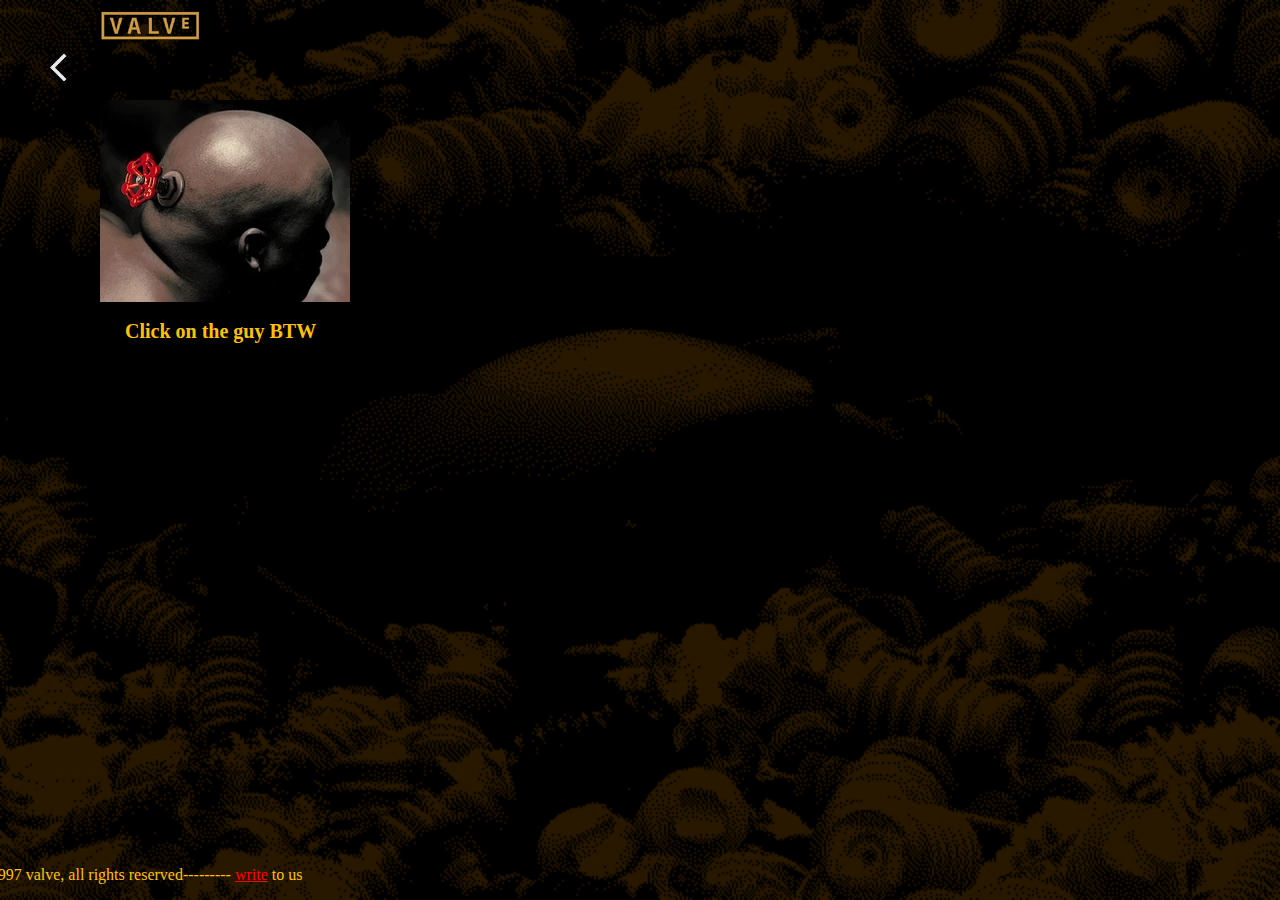
<file: index.html>
<!DOCTYPE html>
<html lang="en">
    <head>
        <meta charset="UTF-8">
        <meta http-equiv="X-UA-Compatible" content="IE=edge">
        <meta name="viewport" content="width=device-width, initial-scale=1.0">
        <title>Valve Software</title>
        <link rel="stylesheet" href="style.css">
        <link rel="stylesheet" href="https://cdnjs.cloudflare.com/ajax/libs/font-awesome/4.7.0/css/font-awesome.min.css">
    </head>

    <body>
        <div class="header">
            <a href="index.html"><img src="valvelogo.gif" alt="Valve Logo" class="header-logo"></a>
        </div>
        <div class="guy1">
            <a href="Square.html"><img src="OG valve guy.webp"></a>
        </div>

        <p class="pls">Click on the guy BTW</p>

        

        <div class="footer">
            <p>©1997 valve, all rights reserved--------- <a href="mailto:info@valvesoftware.com">write</a> to us</p>
        </div>
                
        </div>
            <div class="ogguy">
        </div>
        <a  href="https://a41k.github.io/"><img src="back.png" class="back"></a>
    </body> 
    </html>
</file>
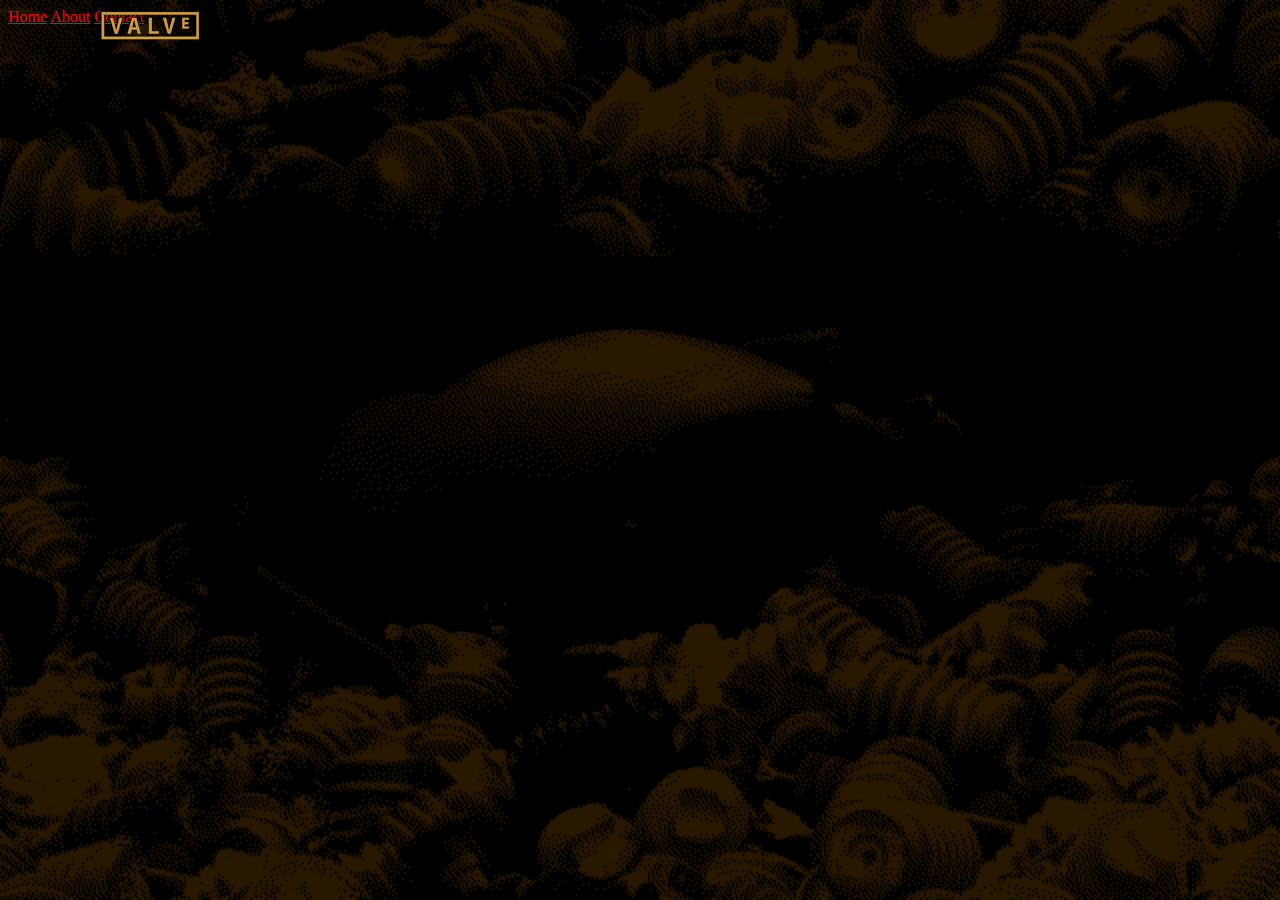
<file: About.html>
<!DOCTYPE html>
<html lang="en">
    <head>
        <meta charset="UTF-8">
        <meta http-equiv="X-UA-Compatible" content="IE=edge">
        <meta name="viewport" content="width=device-width, initial-scale=1.0">
        <title>Valve Software</title>
        <link rel="stylesheet" href="style.css">
        <link rel="stylesheet" href="https://cdnjs.cloudflare.com/ajax/libs/font-awesome/4.7.0/css/font-awesome.min.css">
    </head>

    <body>
        <div class="header">
            <a href="index.html"><img src="valvelogo.gif" alt="Valve Logo" class="header-logo"></a>
            <div class="header-right">
                <a href="Home.html">Home</a>
                <a href="About.html">About</a>
                <a href="Contact.html">Contact</a>
            </div>
        </div>
</file>
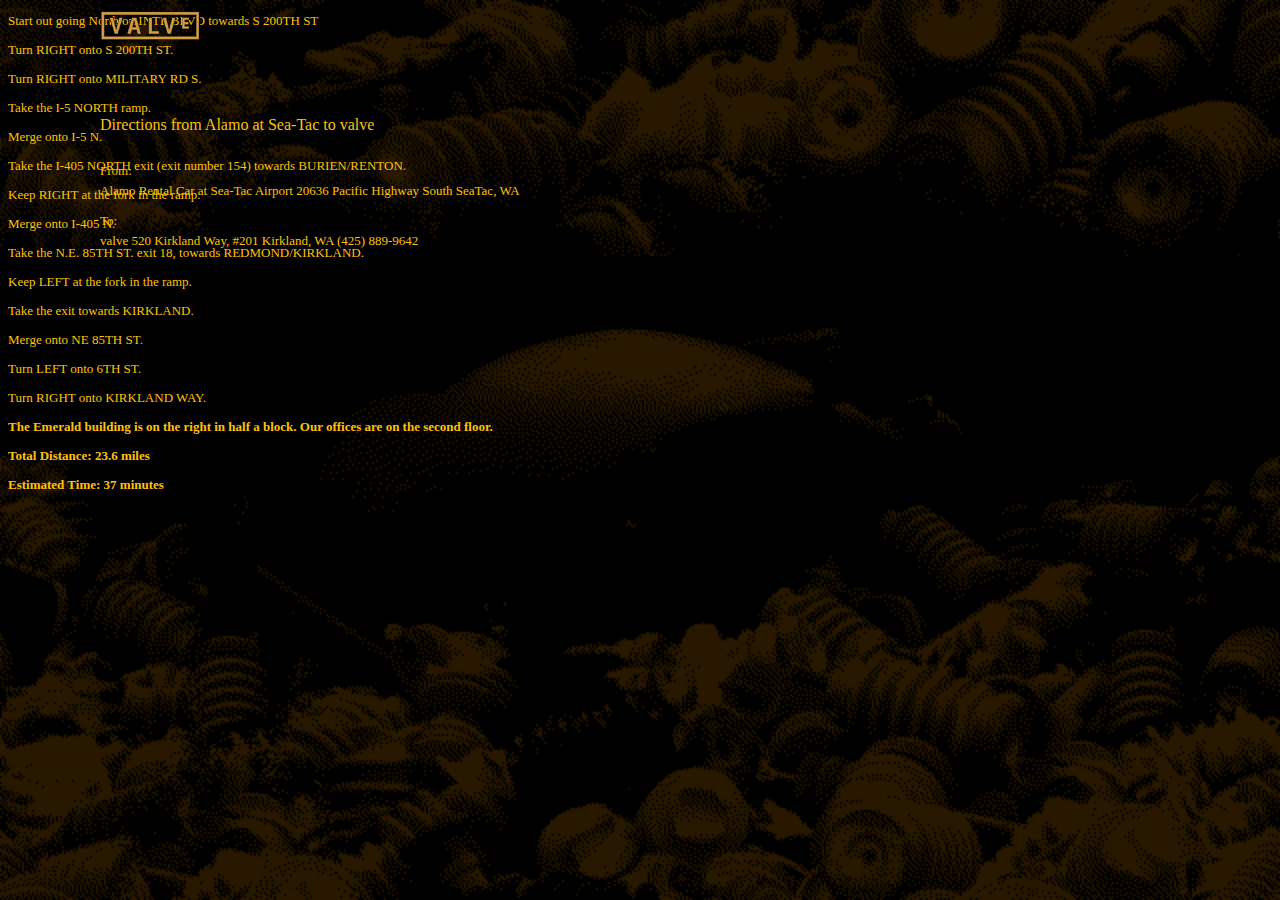
<file: airport2valve.html>
<!DOCTYPE html>
<html lang="en">
    <head>
        <meta charset="UTF-8">
        <meta http-equiv="X-UA-Compatible" content="IE=edge">
        <meta name="viewport" content="width=device-width, initial-scale=1.0">
        <title>Valve Software</title>
        <link rel="stylesheet" href="style.css">
        <link rel="stylesheet" href="https://cdnjs.cloudflare.com/ajax/libs/font-awesome/4.7.0/css/font-awesome.min.css">
    </head>

    <body>
        <div class="header">
            <a href="index.html"><img src="valvelogo.gif" alt="Valve Logo" class="header-logo"></a>
        </div>


        <p class="dir4">Directions from Alamo at Sea-Tac to valve</p>
<div class="seatac">
        <p class="from">From:</p>
        <p class="fromwhere">Alamo Rental Car at Sea-Tac Airport
            20636 Pacific Highway South
            SeaTac, WA
        </p>
            
        <p class="to">To:</p> 

        <p class="towhere"> valve
            520 Kirkland Way, #201
            Kirkland, WA
            (425) 889-9642
        </p>
        
        <p class="alldir">
            <p>Start out going North on INTL BLVD towards S 200TH ST</p>
            <p>Turn RIGHT onto S 200TH ST.</p>
            <p>Turn RIGHT onto MILITARY RD S.</p>
            <p>Take the I-5 NORTH ramp.</p>
            <p>Merge onto I-5 N.</p>
            <p>Take the I-405 NORTH exit (exit number 154) towards BURIEN/RENTON.</p>
            <p>Keep RIGHT at the fork in the ramp.</p>
            <p>Merge onto I-405 N.</p>
            <p>Take the N.E. 85TH ST. exit 18, towards REDMOND/KIRKLAND.</p>
            <p>Keep LEFT at the fork in the ramp.</p>
            <p>Take the exit towards KIRKLAND.</p>
            <p>Merge onto NE 85TH ST.</p>
            <p>Turn LEFT onto 6TH ST.</p>
            <p>Turn RIGHT onto KIRKLAND WAY.</p>
        </p>
            
        <div class="bold1">
            <p class="building"></p>The Emerald building is on the right in half a block. Our offices are on the second floor.</p>
            
            <p class="distance">Total Distance: 23.6 miles</p>
            <p class="time">Estimated Time: 37 minutes</p>
        </div>
</div>        
    </body>
</html>
</file>
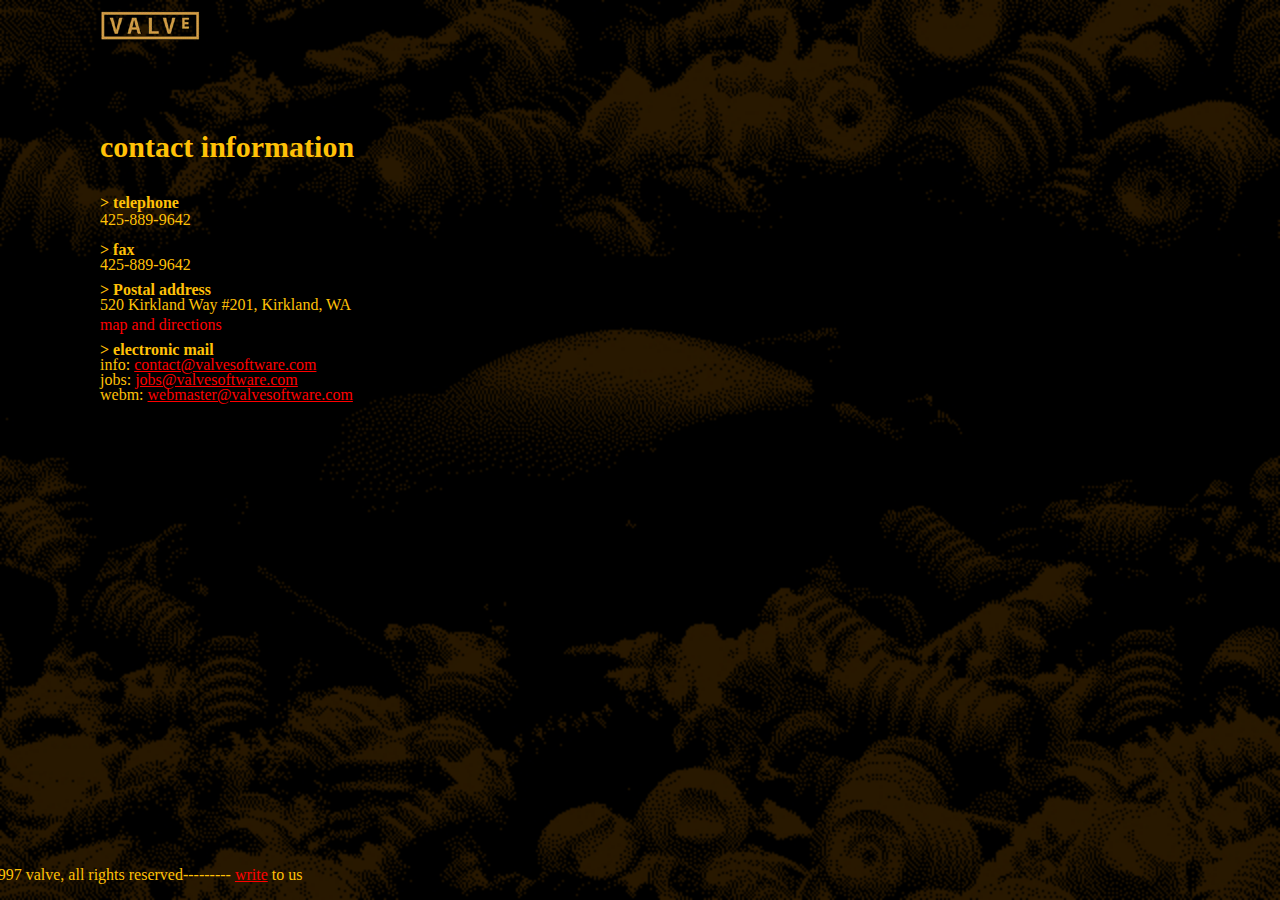
<file: Contact.html>
<!DOCTYPE html>
<html lang="en">
    <head>
        <meta charset="UTF-8">
        <meta http-equiv="X-UA-Compatible" content="IE=edge">
        <meta name="viewport" content="width=device-width, initial-scale=1.0">
        <title>Valve Software</title>
        <link rel="stylesheet" href="style.css">
        <link rel="stylesheet" href="https://cdnjs.cloudflare.com/ajax/libs/font-awesome/4.7.0/css/font-awesome.min.css">
    </head>

    <body>
            <div class="header">
                <a href="index.html"><img src="valvelogo.gif" alt="Valve Logo" class="header-logo"></a>
            </div>

            <div class="footer">
                <p>©1997 valve, all rights reserved--------- <a href="mailto:info@valvesoftware.com">write</a> to us</p>
            </div>
            <div class="contactvalve">
                <p class="maincontact">contact information</p>
                
                <p class="telephone">> telephone</p>
                <p class="telephonetext">425-889-9642</p>

                <p class="fax">> fax</p>
                <p class="faxtext">425-889-9642</p>
                
                <p class="postal">> Postal address</p>
                <p class="postaltext">520 Kirkland Way #201, Kirkland, WA</p>
                <a href="maps.html"><p class="postaldir">map and directions</p></a>
                
                <p class="email">> electronic mail</p>
                <p class="infoinfo">info: <a href="mailto:contact@valvesoftware.com">contact@valvesoftware.com</a></p>
                <p class="jobsinfo">jobs: <a href="mailto:jobs@valvesoftware.com">jobs@valvesoftware.com</a></p>
                <p class="webmasterinfo">webm: <a href="mailto:webmaster@valvesoftware.com">webmaster@valvesoftware.com</a></p>
            </div>
        </div>
</file>
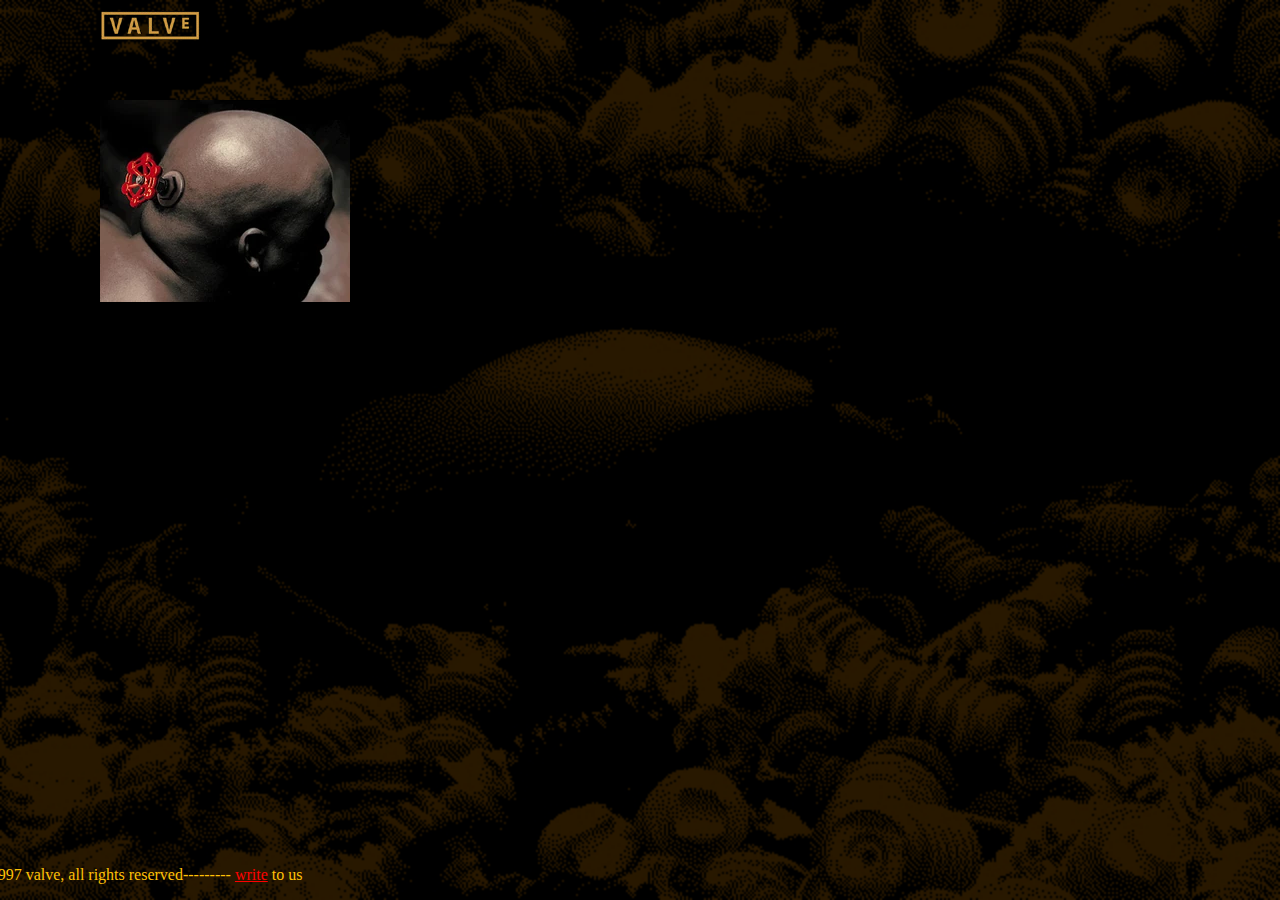
<file: Home.html>
<!DOCTYPE html>
<html lang="en">
    <head>
        <meta charset="UTF-8">
        <meta http-equiv="X-UA-Compatible" content="IE=edge">
        <meta name="viewport" content="width=device-width, initial-scale=1.0">
        <title>Valve Software</title>
        <link rel="stylesheet" href="style.css">
        <link rel="stylesheet" href="https://cdnjs.cloudflare.com/ajax/libs/font-awesome/4.7.0/css/font-awesome.min.css">
    </head>

    <body>
        <div class="header">
            <a href="Home.html"><img src="valvelogo.gif" alt="Valve Logo" class="header-logo"></a>
        </div>
        <div class="guy1">
            <a href="Square.html"><img src="OG valve guy.webp"></a>
        </div>

        

        <div class="footer">
            <p>©1997 valve, all rights reserved--------- <a href="mailto:info@valvesoftware.com">write</a> to us</p>
        </div>
        <div class="coolguy">
            <p>
                
        </div>
        <div class="ogguy">
            
        </div>
    </body> 


    </html>
</file>
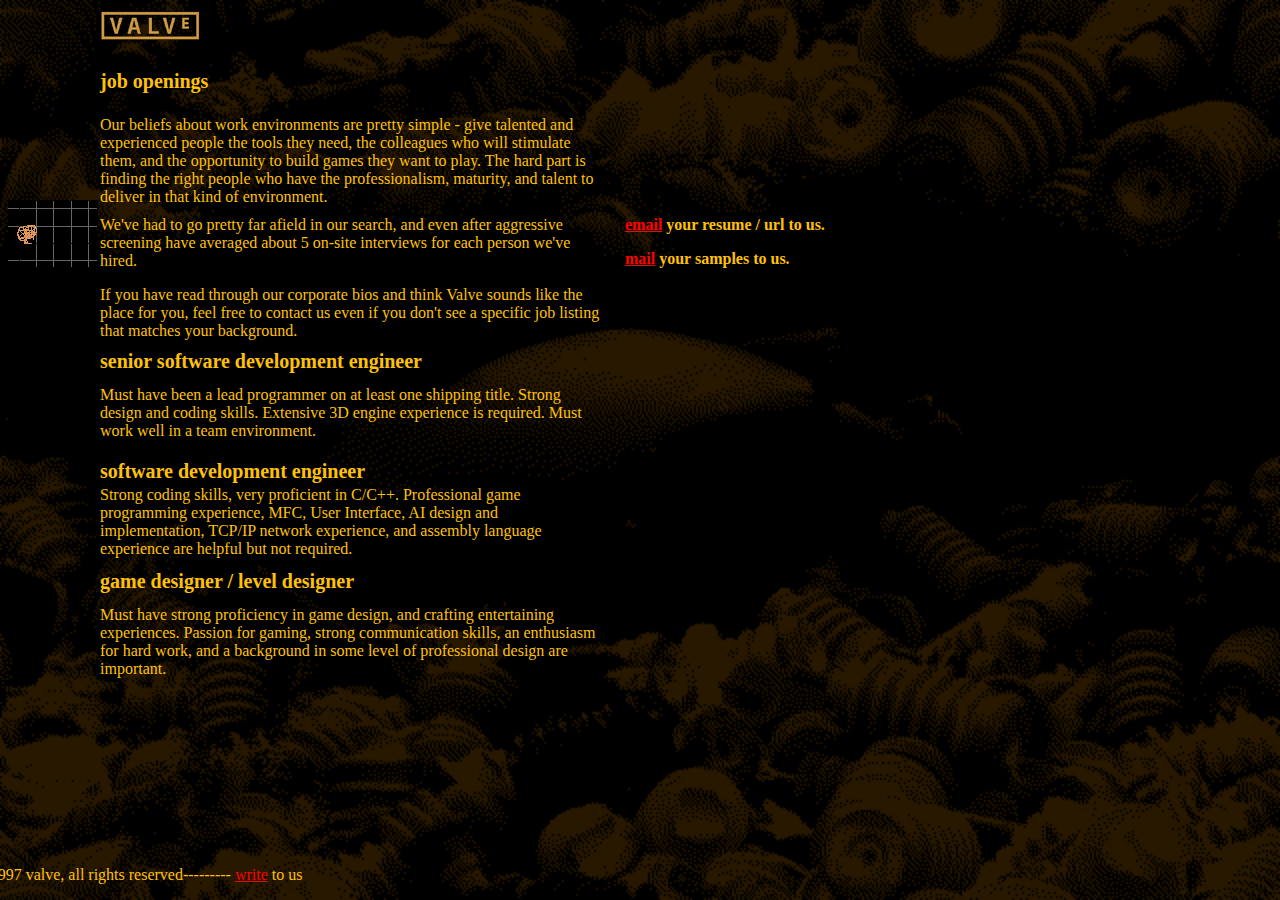
<file: jobs.html>
<!DOCTYPE html>
<html lang="en">
    <head>
        <meta charset="UTF-8">
        <meta http-equiv="X-UA-Compatible" content="IE=edge">
        <meta name="viewport" content="width=device-width, initial-scale=1.0">
        <title>Valve Software</title>
        <link rel="stylesheet" href="style.css">
        <link rel="stylesheet" href="https://cdnjs.cloudflare.com/ajax/libs/font-awesome/4.7.0/css/font-awesome.min.css">
    </head>

    <body>
        <div class="header">
            <a href="index.html"><img src="valvelogo.gif" alt="Valve Logo" class="header-logo"></a>
        </div>

        <div class="footer">    
            <p>©1997 valve, all rights reserved--------- <a href="mailto:info@valvesoftware.com">write</a> to us</p>
        </div>

        <div class="job">
            <p class="jopen">job openings</p>
            <p class="j1">Our beliefs about work environments are pretty simple - give talented and experienced people the tools they need, the colleagues who will stimulate them, and the opportunity to build games they want to play. The hard part is finding the right people who have the professionalism, maturity, and talent to deliver in that kind of environment.</p>
            <p class="j2">We've had to go pretty far afield in our search, and even after aggressive screening have averaged about 5 on-site interviews for each person we've hired.</p>
            <p class="j3">If you have read through our corporate bios and think Valve sounds like the place for you, feel free to contact us even if you don't see a specific job listing that matches your background.</p>
            
            <p class="senior">senior software development engineer</p>
            <p class="senior1">Must have been a lead programmer on at least one shipping title. Strong design and coding skills. Extensive 3D engine experience is required. Must work well in a team environment.</p>

            <p class="softdev">software development engineer</p>
            <p class="softdev1">Strong coding skills, very proficient in C/C++. Professional game programming experience, MFC, User Interface, AI design and implementation, TCP/IP network experience, and assembly language experience are helpful but not required.</p>

            <p class="gamedesign">game designer / level designer</p>
            <p class="gamedesign1">Must have strong proficiency in game design, and crafting entertaining experiences. Passion for gaming, strong communication skills, an enthusiasm for hard work, and a background in some level of professional design are important.</p>

            <div class="jobmail">
            <p><a href="mailto:jobs@valvesoftware.com">email</a> your resume / url to us.</p>
            <p><a href="Contact.html">mail</a> your samples to us.</p>
            </div>

        </div>
        <img src="hndeye.gif" class="gif1">
        
    </body>
</html>
</file>
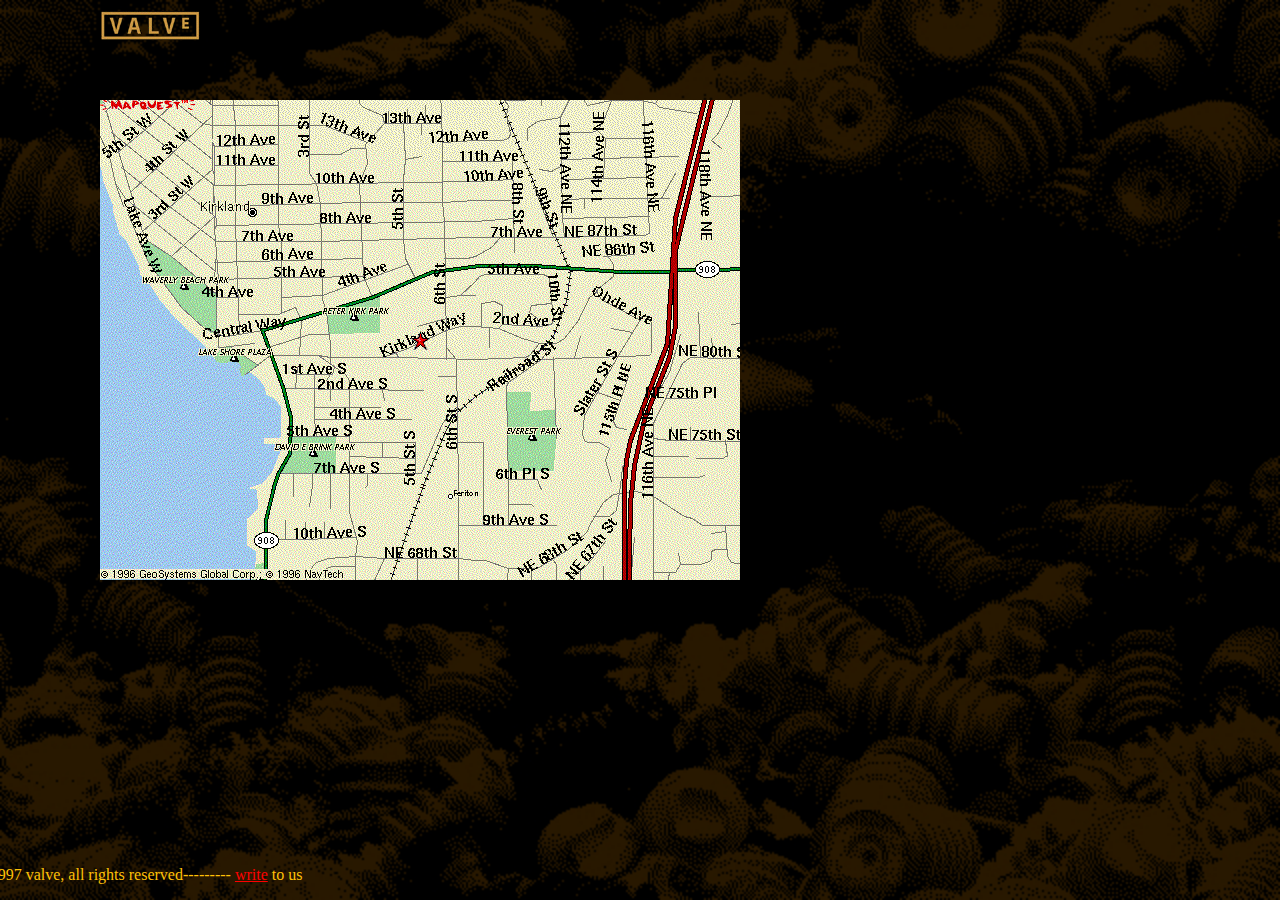
<file: kirkmap.html>
<!DOCTYPE html>
<html lang="en">
    <head>
        <meta charset="UTF-8">
        <meta http-equiv="X-UA-Compatible" content="IE=edge">
        <meta name="viewport" content="width=device-width, initial-scale=1.0">
        <title>Valve Software</title>
        <link rel="stylesheet" href="style.css">
        <link rel="stylesheet" href="https://cdnjs.cloudflare.com/ajax/libs/font-awesome/4.7.0/css/font-awesome.min.css">
    </head>

    <body>
        <div class="header">
            <a href="index.html"><img src="valvelogo.gif" alt="Valve Logo" class="header-logo"></a>
        </div>

        <div class="footer">
            <p>©1997 valve, all rights reserved--------- <a href="mailto:info@valvesoftware.com">write</a> to us</p>
        </div>
    <img src="map.gif" class="mapkirk">
    </body> 
</html>
</file>
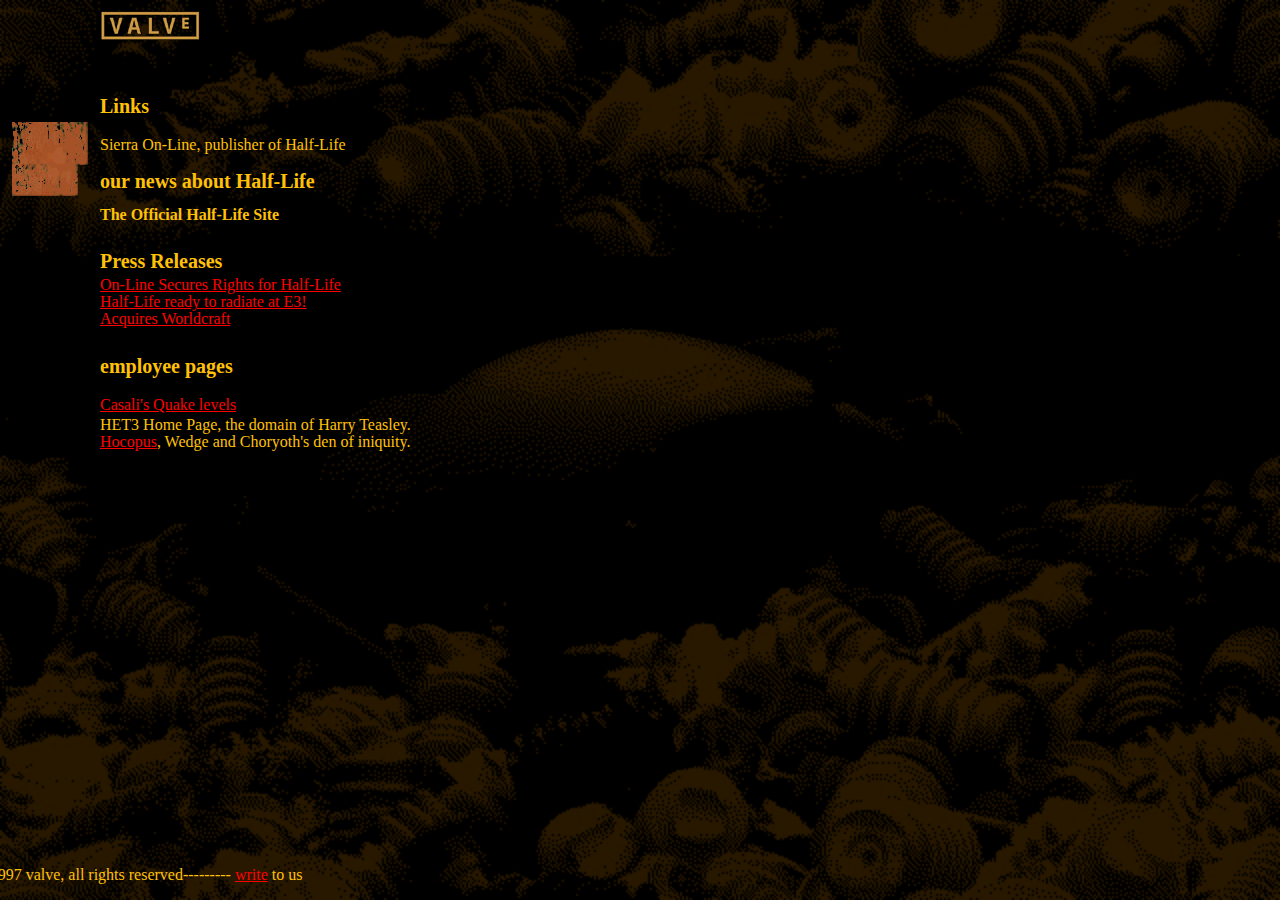
<file: links.html>
<!DOCTYPE html>
<html lang="en">
    <head>
        <meta charset="UTF-8">
        <meta http-equiv="X-UA-Compatible" content="IE=edge">
        <meta name="viewport" content="width=device-width, initial-scale=1.0">
        <title>Valve Software</title>
        <link rel="stylesheet" href="style.css">
        <link rel="stylesheet" href="https://cdnjs.cloudflare.com/ajax/libs/font-awesome/4.7.0/css/font-awesome.min.css">
    </head>

    <body>
        <div class="header">
            <a href="index.html"><img src="valvelogo.gif" alt="Valve Logo" class="header-logo"></a>
        </div>

        <div class="footer">
            <p>©1997 valve, all rights reserved--------- <a href="mailto:info@valvesoftware.com">write</a> to us</p>
        </div>

        <p class="link">Links</p>
        <p class="Sierra">Sierra On-Line, publisher of Half-Life</p>

        <p class="news">our news about Half-Life</p>
        <p class="news1">The Official Half-Life Site</p>

        <p class="press">Press Releases</p>
        <p class="press1"><a href="https://web.archive.org/web/19980214051042/http://sierra.com/info/press/0056.html"> On-Line Secures Rights for Half-Life</a></p>
        <p class="press2"><a href="http://sierra.com/info/press/0059.html">Half-Life ready to radiate at E3!</a></p>
        <p class="press3"><a href="http://www.bluesnews.com/pressreleases/valve071497.html">Acquires Worldcraft</a></p>

        <p class="employees">employee pages</p>
        <p class="employees1"><a href="http://www.casali.demon.co.uk/dario/quake.html">Casali's Quake levels</a></p>
        <p class="employees2">HET3 Home Page, the domain of Harry Teasley.</p>
        <p class="employees3"><a href="http://www.valvesoftware.com/hocopus/">Hocopus</a>, Wedge and Choryoth's den of iniquity.</p>

        <img src="el.gif" class="gif4">
</file>
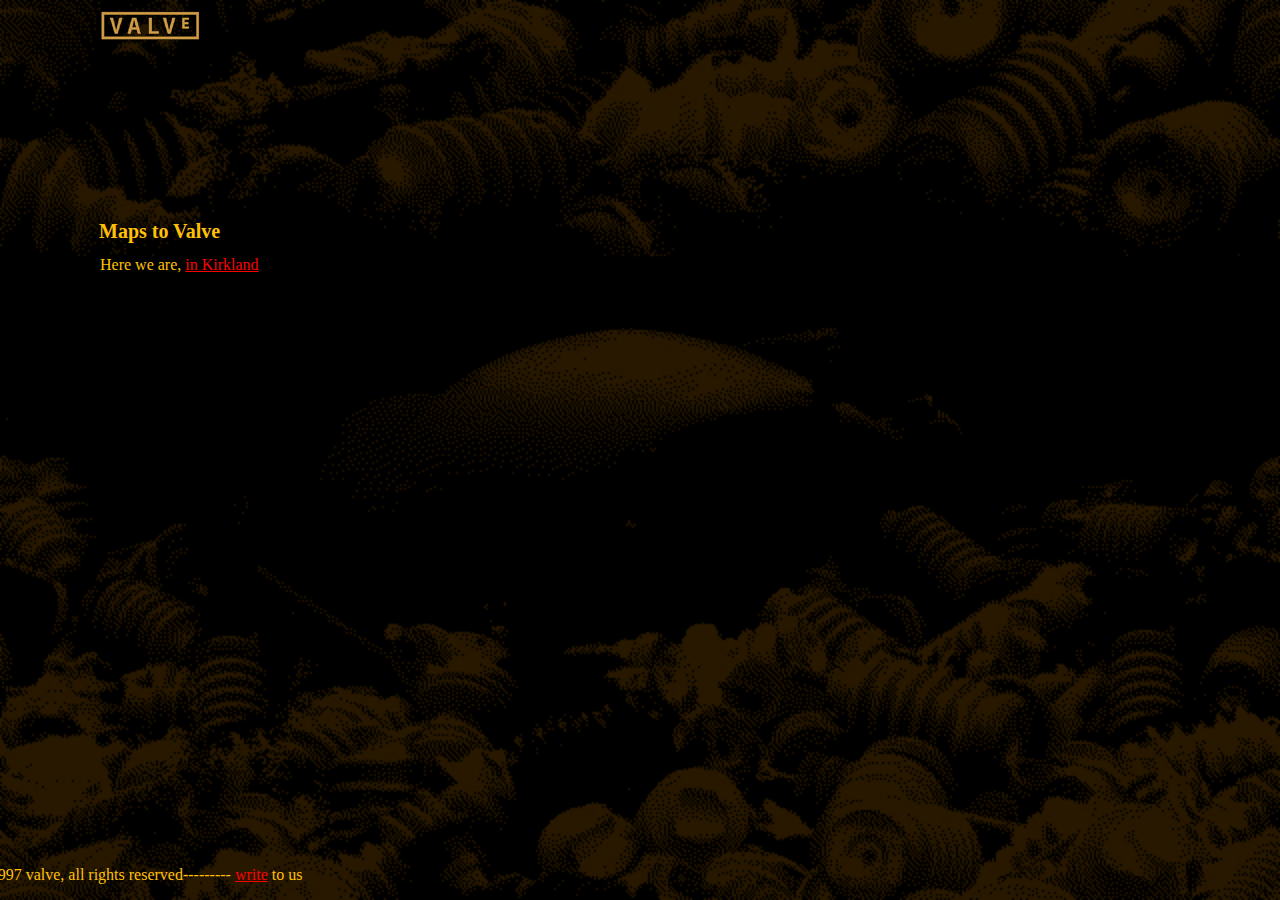
<file: maps.html>
<!DOCTYPE html>
<html lang="en">
    <head>
        <meta charset="UTF-8">
        <meta http-equiv="X-UA-Compatible" content="IE=edge">
        <meta name="viewport" content="width=device-width, initial-scale=1.0">
        <title>Valve Software</title>
        <link rel="stylesheet" href="style.css">
        <link rel="stylesheet" href="https://cdnjs.cloudflare.com/ajax/libs/font-awesome/4.7.0/css/font-awesome.min.css">
    </head>

    <body>
        <div class="header">
            <a href="index.html"><img src="valvelogo.gif" alt="Valve Logo" class="header-logo"></a>
        </div>

        <div class="footer">
            <p>©1997 valve, all rights reserved--------- <a href="mailto:info@valvesoftware.com">write</a> to us</p>
        </div>

        <p class="maps">Maps to Valve</p>
        <p class="where">Here we are, <a href="kirkmap.html">in Kirkland</a></p>

    </body>
</html>
</file>
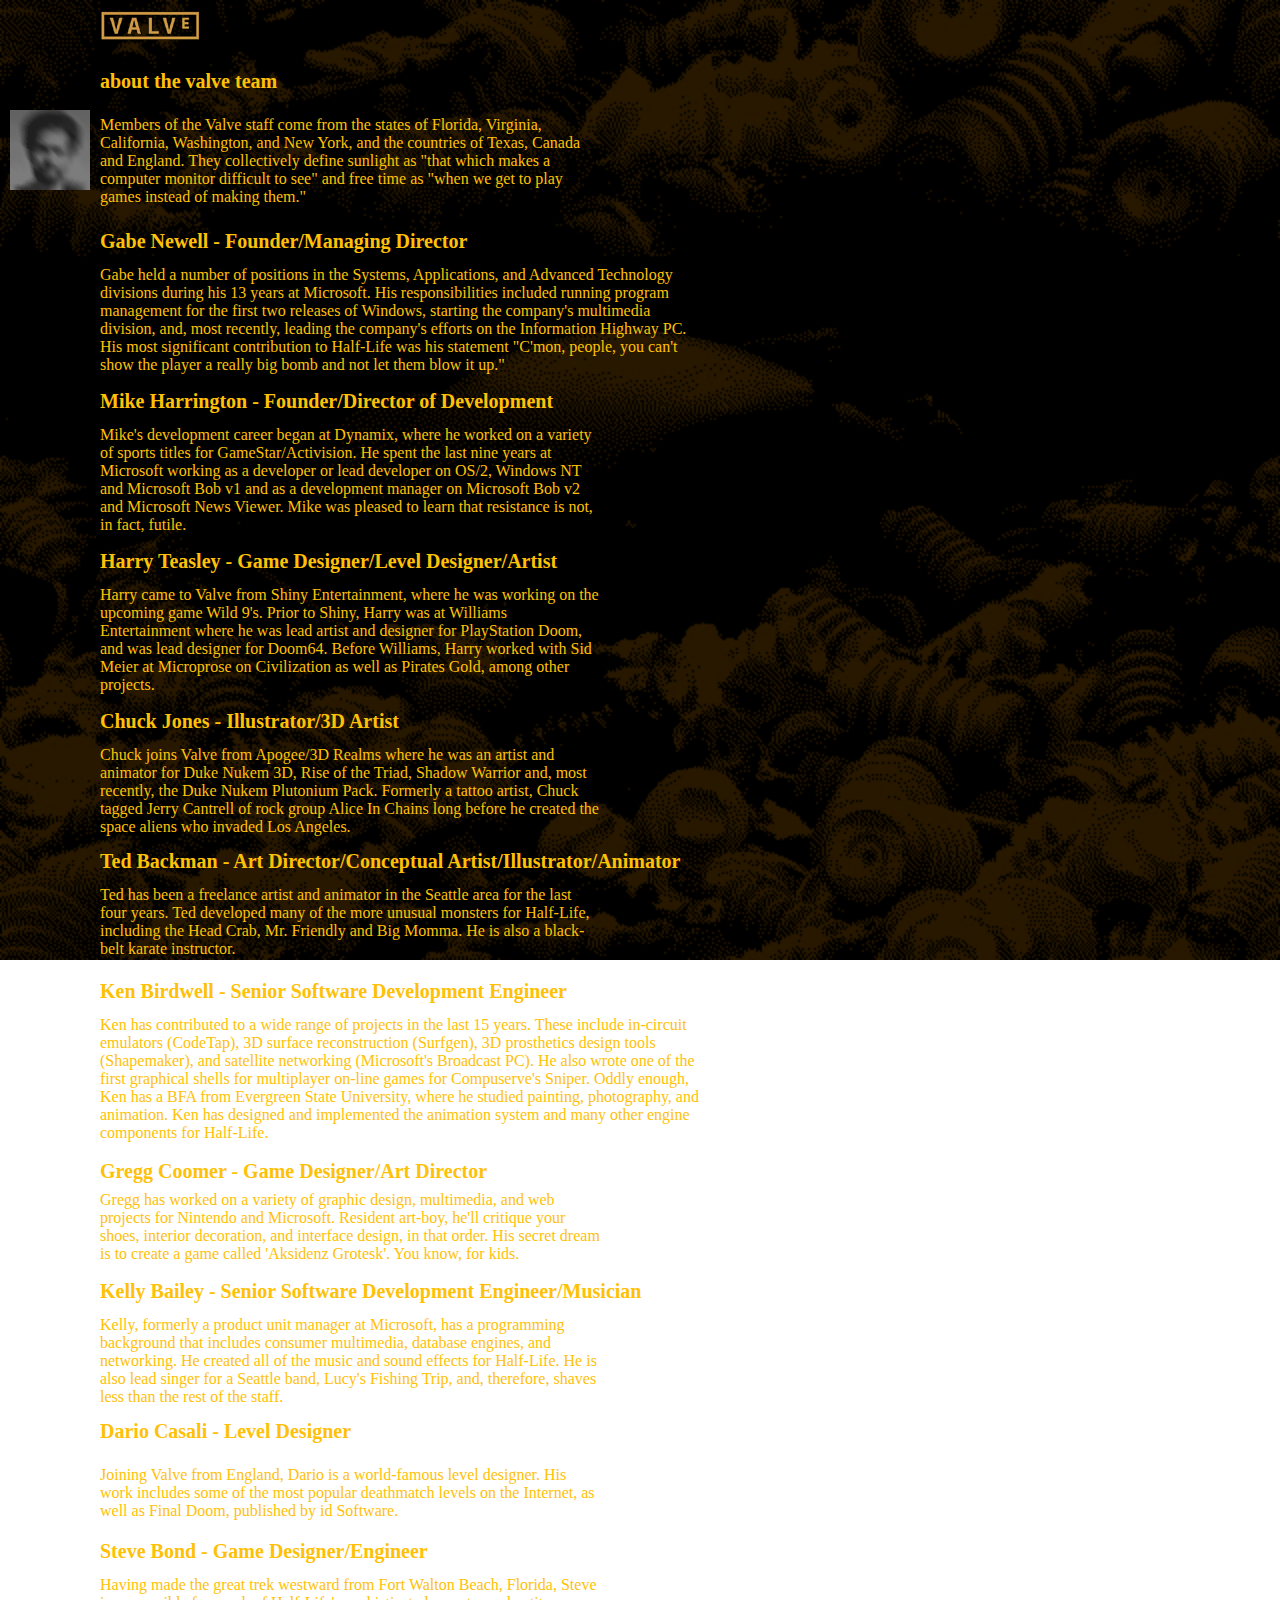
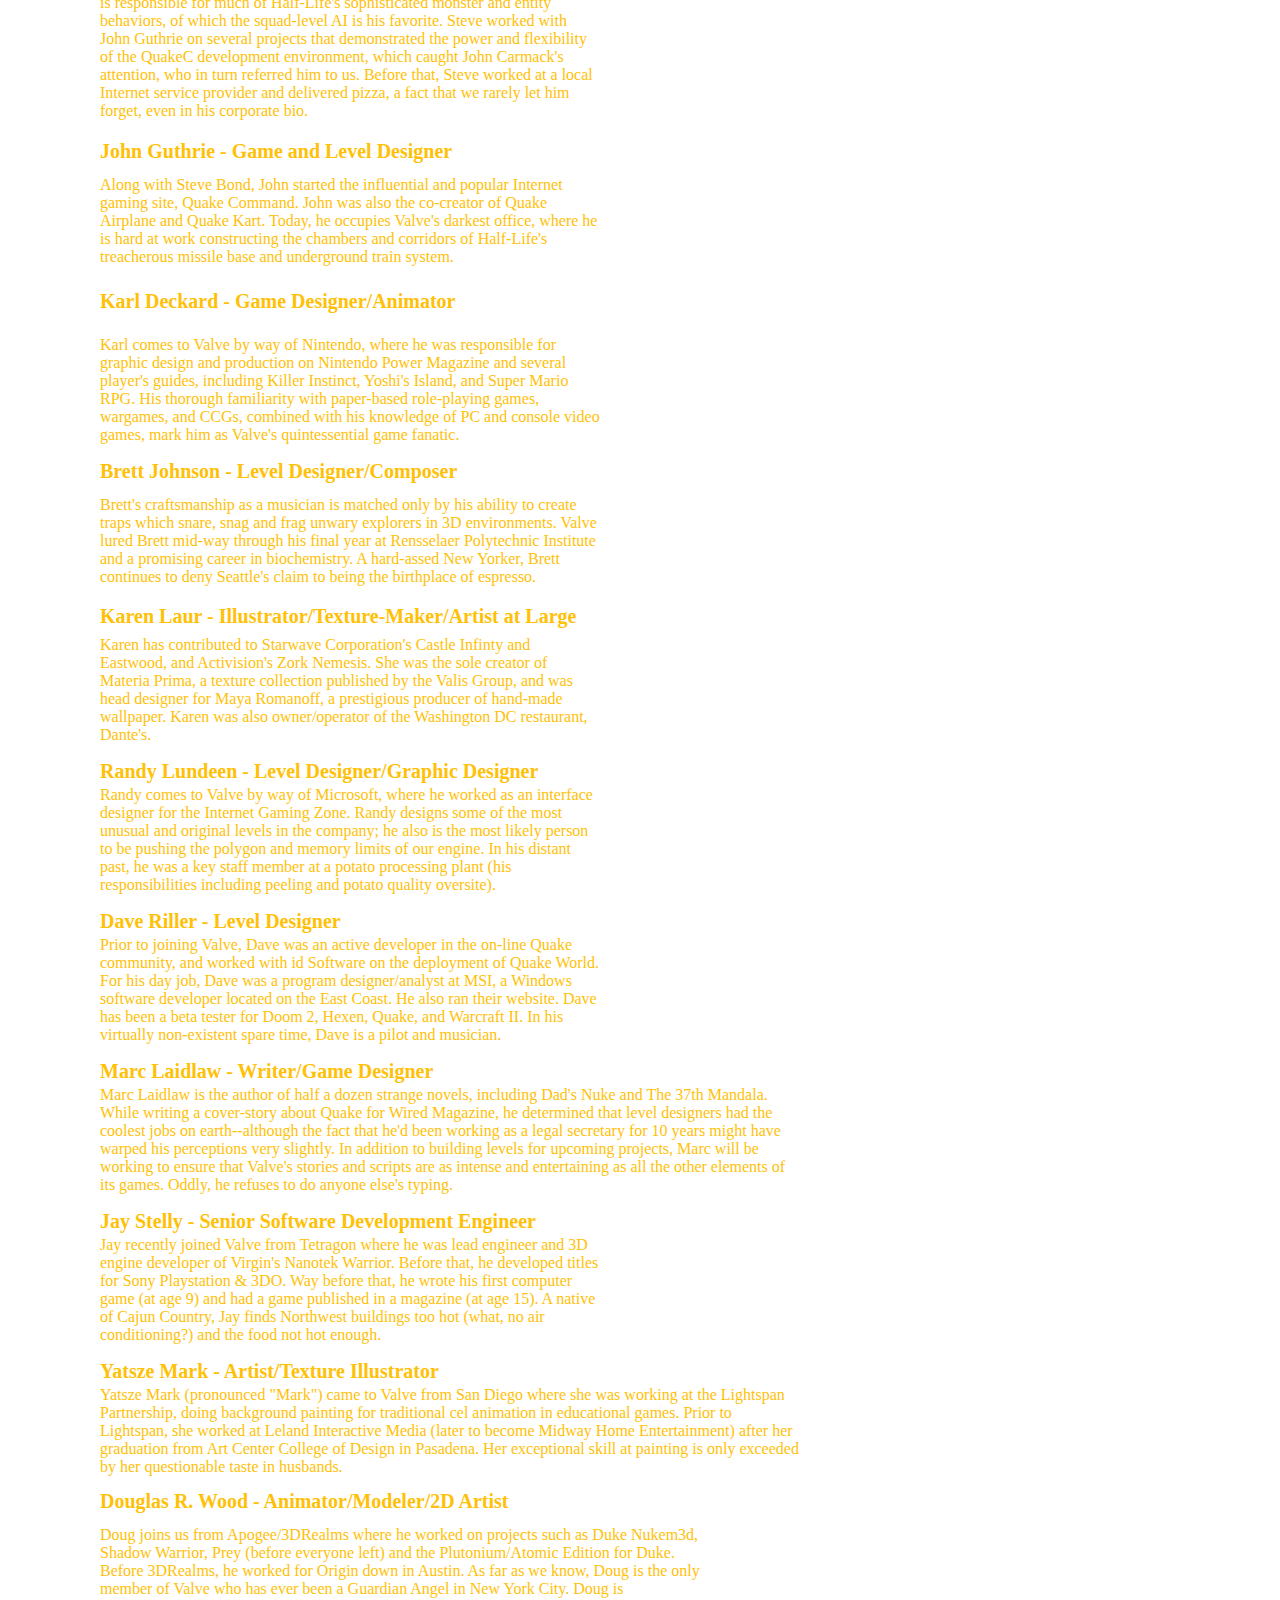
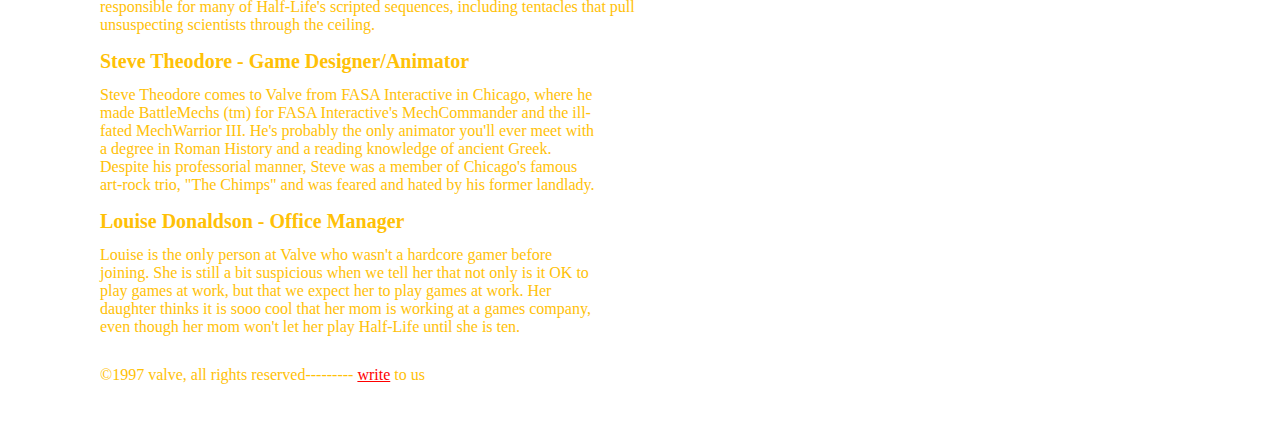
<file: People.html>
<!DOCTYPE html>
<html lang="en">
    <head>
        <style>
            body {
                height: 3620px;
            }
        </style>
        <meta charset="UTF-8">
        <meta http-equiv="X-UA-Compatible" content="IE=edge">
        <meta name="viewport" content="width=device-width, initial-scale=1.0">
        <title>Valve Software</title>
        <link rel="stylesheet" href="style.css">
        <link rel="stylesheet" href="https://cdnjs.cloudflare.com/ajax/libs/font-awesome/4.7.0/css/font-awesome.min.css">
    </head>

    <body>
        <div class="headerpeople">
            <a href="index.html"><img src="valvelogo.gif" alt="Valve Logo" class="header-logo"></a>
        </div>

        <div class="footerpeople">    
            <p>©1997 valve, all rights reserved--------- <a href="mailto:info@valvesoftware.com">write</a> to us</p>
        </div>

        <p class="about">about the valve team</p>
        <p class="about1">Members of the Valve staff come from the states of Florida, Virginia, California, Washington, and New York, and the countries of Texas, Canada and England. They collectively define sunlight as "that which makes a computer monitor difficult to see" and free time as "when we get to play games instead of making them."</p>
        
        <p class="gabe">Gabe Newell - Founder/Managing Director</p>
        <p class="whogabe">Gabe held a number of positions in the Systems, Applications, and Advanced Technology divisions during his 13 years at Microsoft. His responsibilities included running program management for the first two releases of Windows, starting the company's multimedia division, and, most recently, leading the company's efforts on the Information Highway PC. His most significant contribution to Half-Life was his statement "C'mon, people, you can't show the player a really big bomb and not let them blow it up."</p>

        <p class="mike">Mike Harrington - Founder/Director of Development</p>
        <p class="whomike">Mike's development career began at Dynamix, where he worked on a variety of sports titles for GameStar/Activision. He spent the last nine years at Microsoft working as a developer or lead developer on OS/2, Windows NT and Microsoft Bob v1 and as a development manager on Microsoft Bob v2 and Microsoft News Viewer. Mike was pleased to learn that resistance is not, in fact, futile.
        </p>

        <p class="harry">Harry Teasley - Game Designer/Level Designer/Artist</p>
        <p class="whoHarry">Harry came to Valve from Shiny Entertainment, where he was working on the upcoming game Wild 9's. Prior to Shiny, Harry was at Williams Entertainment where he was lead artist and designer for PlayStation Doom, and was lead designer for Doom64. Before Williams, Harry worked with Sid Meier at Microprose on Civilization as well as Pirates Gold, among other projects.</p>

        <p class="chuck">Chuck Jones - Illustrator/3D Artist</p>
        <p class="whoChuck">Chuck joins Valve from Apogee/3D Realms where he was an artist and animator for Duke Nukem 3D, Rise of the Triad, Shadow Warrior and, most recently, the Duke Nukem Plutonium Pack. Formerly a tattoo artist, Chuck tagged Jerry Cantrell of rock group Alice In Chains long before he created the space aliens who invaded Los Angeles.</p>

        <p class="ted">Ted Backman - Art Director/Conceptual Artist/Illustrator/Animator</p>
        <p class="whoTed">Ted has been a freelance artist and animator in the Seattle area for the last four years. Ted developed many of the more unusual monsters for Half-Life, including the Head Crab, Mr. Friendly and Big Momma. He is also a black-belt karate instructor.</p>

        <p class="ken">Ken Birdwell - Senior Software Development Engineer</p>
        <p class="whoKen">Ken has contributed to a wide range of projects in the last 15 years. These include in-circuit emulators (CodeTap), 3D surface reconstruction (Surfgen), 3D prosthetics design tools (Shapemaker), and satellite networking (Microsoft's Broadcast PC). He also wrote one of the first graphical shells for multiplayer on-line games for Compuserve's Sniper. Oddly enough, Ken has a BFA from Evergreen State University, where he studied painting, photography, and animation. Ken has designed and implemented the animation system and many other engine components for Half-Life.</p>
        
        <p class="gregg">Gregg Coomer - Game Designer/Art Director</p>
        <p class="whoGregg">Gregg has worked on a variety of graphic design, multimedia, and web projects for Nintendo and Microsoft. Resident art-boy, he'll critique your shoes, interior decoration, and interface design, in that order. His secret dream is to create a game called 'Aksidenz Grotesk'. You know, for kids.</p>

        <p class="kelly">Kelly Bailey - Senior Software Development Engineer/Musician</p>
        <p class="whoKelly">Kelly, formerly a product unit manager at Microsoft, has a programming background that includes consumer multimedia, database engines, and networking. He created all of the music and sound effects for Half-Life. He is also lead singer for a Seattle band, Lucy's Fishing Trip, and, therefore, shaves less than the rest of the staff.</p>

        <p class="dario">Dario Casali - Level Designer</p>
        <p class="whoDario">Joining Valve from England, Dario is a world-famous level designer. His work includes some of the most popular deathmatch levels on the Internet, as well as Final Doom, published by id Software.</p>

        <p class="steve">Steve Bond - Game Designer/Engineer</p>
        <p class="whoSteve">Having made the great trek westward from Fort Walton Beach, Florida, Steve is responsible for much of Half-Life's sophisticated monster and entity behaviors, of which the squad-level AI is his favorite. Steve worked with John Guthrie on several projects that demonstrated the power and flexibility of the QuakeC development environment, which caught John Carmack's attention, who in turn referred him to us. Before that, Steve worked at a local Internet service provider and delivered pizza, a fact that we rarely let him forget, even in his corporate bio.</p>

        <p class="john">John Guthrie - Game and Level Designer</p>
        <p class="whoJohn">Along with Steve Bond, John started the influential and popular Internet gaming site, Quake Command. John was also the co-creator of Quake Airplane and Quake Kart. Today, he occupies Valve's darkest office, where he is hard at work constructing the chambers and corridors of Half-Life's treacherous missile base and underground train system.</p>

        <p class="karl">Karl Deckard - Game Designer/Animator</p>
        <p class="whoKarl">Karl comes to Valve by way of Nintendo, where he was responsible for graphic design and production on Nintendo Power Magazine and several player's guides, including Killer Instinct, Yoshi's Island, and Super Mario RPG. His thorough familiarity with paper-based role-playing games, wargames, and CCGs, combined with his knowledge of PC and console video games, mark him as Valve's quintessential game fanatic.</p>

        <p class="brett">Brett Johnson - Level Designer/Composer</p>
        <p class="whoBrett">Brett's craftsmanship as a musician is matched only by his ability to create traps which snare, snag and frag unwary explorers in 3D environments. Valve lured Brett mid-way through his final year at Rensselaer Polytechnic Institute and a promising career in biochemistry. A hard-assed New Yorker, Brett continues to deny Seattle's claim to being the birthplace of espresso.</p>

        <p class="karen">Karen Laur - Illustrator/Texture-Maker/Artist at Large</p>
        <p class="whoKaren">Karen has contributed to Starwave Corporation's Castle Infinty and Eastwood, and Activision's Zork Nemesis. She was the sole creator of Materia Prima, a texture collection published by the Valis Group, and was head designer for Maya Romanoff, a prestigious producer of hand-made wallpaper. Karen was also owner/operator of the Washington DC restaurant, Dante's.</p>

        <p class="randy">Randy Lundeen - Level Designer/Graphic Designer</p>
        <p class="whoRandy">Randy comes to Valve by way of Microsoft, where he worked as an interface designer for the Internet Gaming Zone. Randy designs some of the most unusual and original levels in the company; he also is the most likely person to be pushing the polygon and memory limits of our engine. In his distant past, he was a key staff member at a potato processing plant (his responsibilities including peeling and potato quality oversite).</p>

        <p class="dave">Dave Riller - Level Designer</p>
        <p class="whoDave">Prior to joining Valve, Dave was an active developer in the on-line Quake community, and worked with id Software on the deployment of Quake World. For his day job, Dave was a program designer/analyst at MSI, a Windows software developer located on the East Coast. He also ran their website. Dave has been a beta tester for Doom 2, Hexen, Quake, and Warcraft II. In his virtually non-existent spare time, Dave is a pilot and musician.</p>

        <p class="marc">Marc Laidlaw - Writer/Game Designer</p>
        <p class="whoMarc">Marc Laidlaw is the author of half a dozen strange novels, including Dad's Nuke and The 37th Mandala. While writing a cover-story about Quake for Wired Magazine, he determined that level designers had the coolest jobs on earth--although the fact that he'd been working as a legal secretary for 10 years might have warped his perceptions very slightly. In addition to building levels for upcoming projects, Marc will be working to ensure that Valve's stories and scripts are as intense and entertaining as all the other elements of its games. Oddly, he refuses to do anyone else's typing.</p>

        <p class="jay">Jay Stelly - Senior Software Development Engineer</p>
        <p class="whoJay">Jay recently joined Valve from Tetragon where he was lead engineer and 3D engine developer of Virgin's Nanotek Warrior. Before that, he developed titles for Sony Playstation & 3DO. Way before that, he wrote his first computer game (at age 9) and had a game published in a magazine (at age 15). A native of Cajun Country, Jay finds Northwest buildings too hot (what, no air conditioning?) and the food not hot enough.</p>

        <p class="mark">Yatsze Mark - Artist/Texture Illustrator</p>
        <p class="whoMark">Yatsze Mark (pronounced "Mark") came to Valve from San Diego where she was working at the Lightspan Partnership, doing background painting for traditional cel animation in educational games. Prior to Lightspan, she worked at Leland Interactive Media (later to become Midway Home Entertainment) after her graduation from Art Center College of Design in Pasadena. Her exceptional skill at painting is only exceeded by her questionable taste in husbands.</p>

        <p class="doug2">Douglas R. Wood - Animator/Modeler/2D Artist</p>
        <p class="whoDoug2">Doug joins us from Apogee/3DRealms where he worked on projects such as Duke Nukem3d, Shadow Warrior, Prey (before everyone left) and the Plutonium/Atomic Edition for Duke. Before 3DRealms, he worked for Origin down in Austin. As far as we know, Doug is the only member of Valve who has ever been a Guardian Angel in New York City. Doug is responsible for many of Half-Life's scripted sequences, including tentacles that pull unsuspecting scientists through the ceiling.</p>

        <p class="steve1">Steve Theodore - Game Designer/Animator</p>
        <p class="whoSteve1">Steve Theodore comes to Valve from FASA Interactive in Chicago, where he made BattleMechs (tm) for FASA Interactive's MechCommander and the ill-fated MechWarrior III. He's probably the only animator you'll ever meet with a degree in Roman History and a reading knowledge of ancient Greek. Despite his professorial manner, Steve was a member of Chicago's famous art-rock trio, "The Chimps" and was feared and hated by his former landlady.</p>

        <p class="louise">Louise Donaldson - Office Manager</p>
        <p class="whoLouise">Louise is the only person at Valve who wasn't a hardcore gamer before joining. She is still a bit suspicious when we tell her that not only is it OK to play games at work, but that we expect her to play games at work. Her daughter thinks it is sooo cool that her mom is working at a games company, even though her mom won't let her play Half-Life until she is ten.</p>

        <img src="faces_of_valve.gif" class="gif5">

    </body>
</html>
</file>
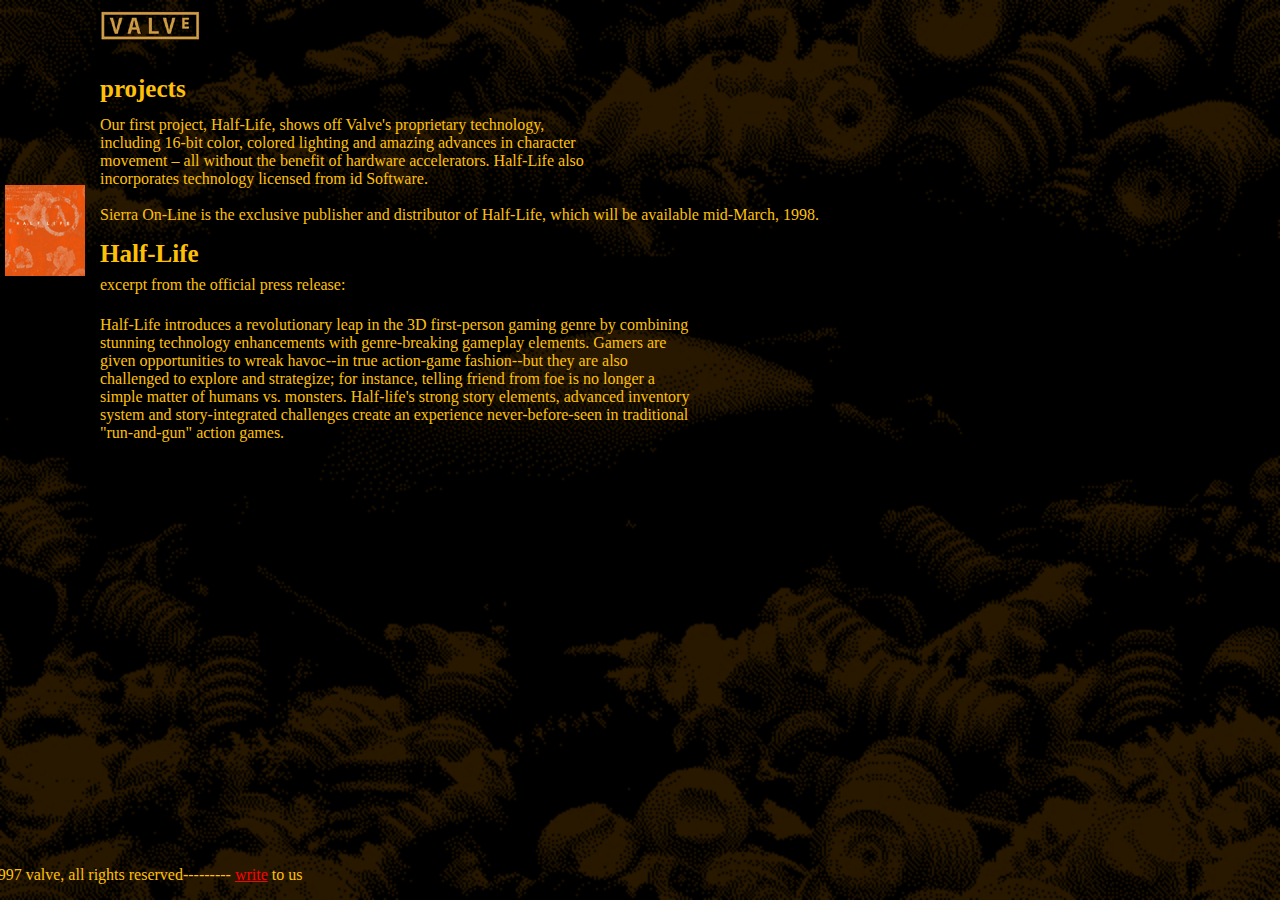
<file: Project.html>
<!DOCTYPE html>
<html lang="en">
    <head>
        <meta charset="UTF-8">
        <meta http-equiv="X-UA-Compatible" content="IE=edge">    
        <meta name="viewport" content="width=device-width, initial-scale=1.0">
        <title>Valve Software</title>
        <link rel="stylesheet" href="style.css">
        <link rel="stylesheet" href="https://cdnjs.cloudflare.com/ajax/libs/font-awesome/4.7.0/css/font-awesome.min.css">
    </head>

    <body>
        <div class="header">
            <a href="index.html"><img src="valvelogo.gif" alt="Valve Logo" class="header-logo"></a>
        </div> 

        <div class="footer">
            <p>©1997 valve, all rights reserved--------- <a href="mailto:info@valvesoftware.com">write</a> to us</p>
        </div>

        <p class="project">projects</p>

        <p class="project1">Our first project, Half-Life, shows off Valve's proprietary technology, including 16-bit color, colored lighting and amazing advances in character movement – all without the benefit of hardware accelerators. Half-Life also incorporates technology licensed from id Software.</p>
        <p class="project2">Sierra On-Line is the exclusive publisher and distributor of Half-Life, which will be available mid-March, 1998.</p>
        
        <p class="Half-Life">Half-Life</p>
        <p class="excerptwhat">excerpt from the official press release:</p>
        <p class="excerpt">Half-Life introduces a revolutionary leap in the 3D first-person gaming genre by combining stunning technology enhancements with genre-breaking gameplay elements. Gamers are given opportunities to wreak havoc--in true action-game fashion--but they are also challenged to explore and strategize; for instance, telling friend from foe is no longer a simple matter of humans vs. monsters. Half-life's strong story elements, advanced inventory system and story-integrated challenges create an experience never-before-seen in traditional "run-and-gun" action games.</p>

<img src="half_box.jpg" class="box">
</file>
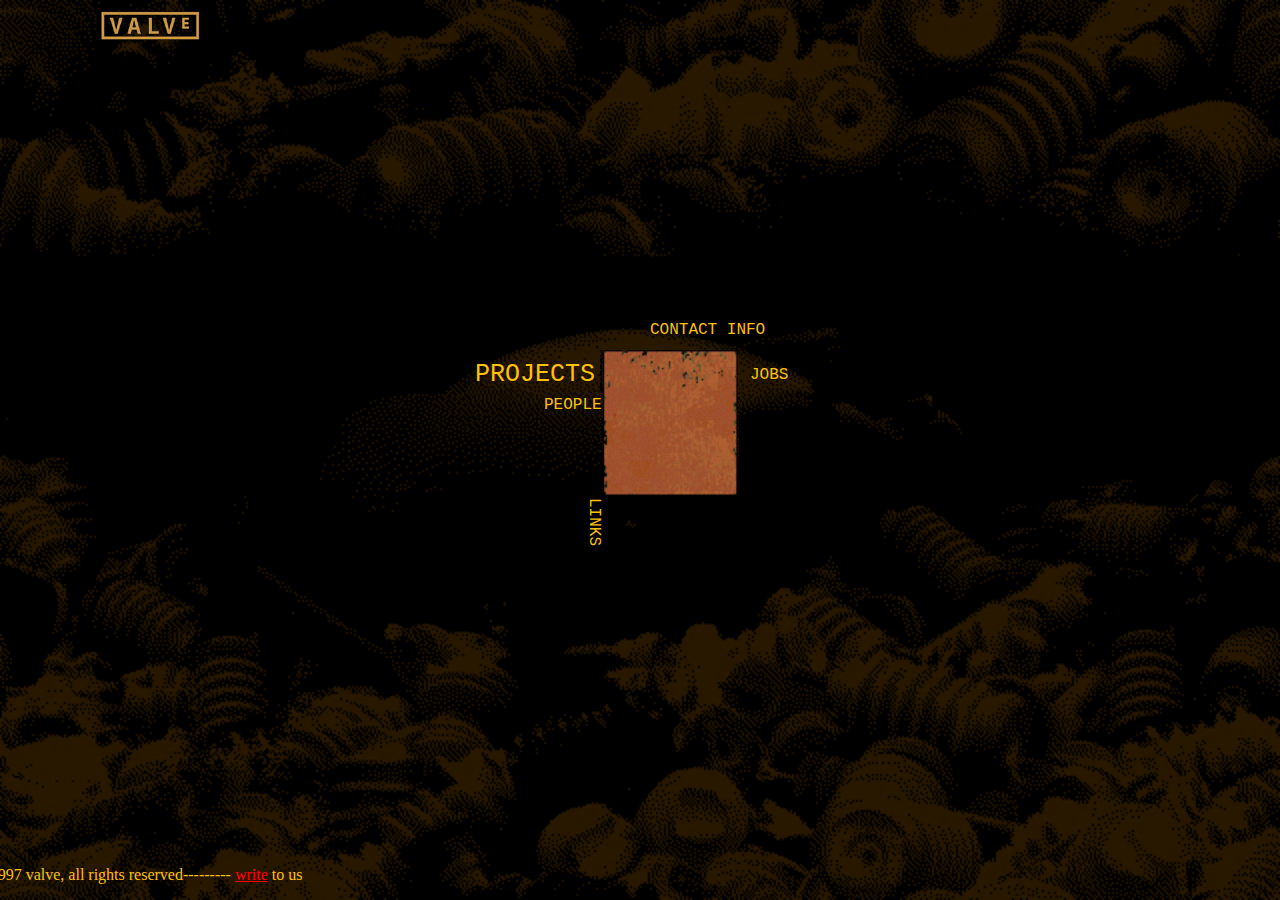
<file: Square.html>
<!DOCTYPE html>
<html lang="en">
    <head>
        <meta charset="UTF-8">
        <meta http-equiv="X-UA-Compatible" content="IE=edge">
        <meta name="viewport" content="width=device-width, initial-scale=1.0">
        <title>Valve Software</title>
        <link rel="stylesheet" href="style.css">
        <link rel="stylesheet" href="https://cdnjs.cloudflare.com/ajax/libs/font-awesome/4.7.0/css/font-awesome.min.css">
    </head>

    <body>
        <div class="header">
            <a href="index.html"><img src="valvelogo.gif" alt="Valve Logo" class="header-logo"></a>
        </div>

        <div class="imageSquare">
            <img src="rustsquare.png" class="Square">
        </div>

        <div class="footer">
            <p>©1997 valve, all rights reserved--------- <a href="mailto:info@valvesoftware.com">write</a> to us</p>
        </div>
        <div class="SquareAround">
            <a href="Contact.html"><p class="contact">CONTACT INFO</p></a>
            <a href="Project.html"><p class="projects">PROJECTS</p></a>
            <a href="People.html"><p class="people">PEOPLE</p></a>
            <a href="jobs.html"><p class="jobs">JOBS</p></a>
            <a href="links.html"><p class="links">LINKS</p></a>
        </div>
    </body>
</html>
</file>
<file: style.css>
.header-logo {
    position: fixed;
    left: 100px;
    top: 10px;
}

body {
    background-image: url('ceramic.jpeg');
    background-size: cover;
    background-repeat: no-repeat;
    background-attachment: fixed;
    width: 500px auto;
    height: 500px auto;
}

* {
    color: #FFC107;
}

.guy1 {
    position: absolute;
    top: 100px;
    left: 100px;
    bottom: 40px;
    right: 40px;
}

.guy2 {
    position: absolute;
    top: 100px;
    left: 600px;
    bottom: 40px;
    right: 40px;
}

.ogguy {
    position: absolute;
    left: 100px;
    top : 300px;
}

.coolguy {
    position: fixed;
    left: 600px;
    top : 250px;
}

.footer {
    position: absolute;
    right: 500px;
    bottom: 0;
    width: 100%;
    color: white;
    text-align: center;
}

a {
    color: red;
}

.imageSquare {
    position: absolute;
    top: 350px;
    left: 600px;
}

.Square{
    height: 150px;
}

.contact {
    position: absolute;
    top : 305px;
    left: 650px;
}

.jobs {
    position: absolute;
    top : 350px;
    left: 750px
}   

.projects {
    position: absolute;
    top : 335px;
    left: 475px;
    font-size: 25px;
}

.people {
    position: absolute;
    top : 380px;
    left: 544px;
}

.links {
    position: absolute;
    top : 497px;
    left: 570px;
    transform: rotate(90deg);
    
}

.SquareAround {
    font-family: 'Courier New', Courier, monospace;
    
}

.contactvalve {
    position: absolute;
    top: 100px;
    left: 100px;
}

.maincontact {
    font-weight: bold;
    font-size: 30px;
}

.telephone {
    font-weight: bold;
}

.fax {
    font-weight: bold;
    position: absolute;
    top:125px;
}

.postal {
    font-weight: bold;
    position: absolute;
    top: 165px;
}

.email {
    font-weight: bold;
    position: absolute;
    top: 225px;
}

.telephonetext {
    position: absolute;
    top: 95px;
}

.faxtext {
    position: absolute;
    top: 140px;
}

.postaltext {
    position: absolute;
    top: 180px;
}

.postaldir {
    position: absolute;
    top: 200px;
    color: red;
}

.infoinfo {
    position: absolute;
    top: 240px;
}

.jobsinfo {
    position: absolute;
    top: 255px;
}

.webmasterinfo {
    position: absolute;
    top: 270px;
}

.maps{
    font-weight: bold;
    font-size: 20px;
    position: absolute;
    left: 99px;
    top: 200px;
}

.where {
    position: absolute;
    left: 100px;
    top: 240px;
}

.dir {
    font-weight: bold;
    position: absolute; 
    left: 100px;
    top: 280px;
}

.dir1 {
    position: absolute; 
    left: 100px;
    top: 320px;
}   

.dir2 { 
    position: absolute; 
    left: 100px;
    top: 360px;
}

.dir3 {
    position: absolute; 
    left: 100px;
    top: 400px;
}

.mapkirk {
    position: absolute;
    top: 100px;
    left: 100px;
}   

.bold1{
    font-weight: bold;
}

.seatac {
    font-size: 13px;
}

.dir4{
    position: absolute;
    left: 100px;
    top: 100px;
}

.from{
    position: absolute;
    left: 100px;
    top: 150px;
}

.fromwhere {
    position: absolute;
    left: 100px;
    top: 170px;

}

.to {
    position: absolute;
    left: 100px;    
    top: 200px;
}

.towhere {    
    position: absolute;
    left: 100px;
    top: 220px;
}

.alldir {
    position: absolute;
    left: 100px;
    top: 250px;
}

.project {
    font-weight: bold;
    position: absolute;
    top : 50px;
    left: 100px;
    font-size: 25px;
}

.project1 {
    position: absolute;
    top : 100px;
    left: 100px;
    width: 500px;;
}

.project2 {
    position: absolute;
    top : 190px;
    left: 100px;
}

.Half-Life {
    font-size: 25px;
    font-weight: bold;
    position: absolute;
    top : 215px;
    left: 100px;
}

.excerptwhat {
    position: absolute;
    top : 260px;    
    left: 100px;
}

.excerpt {
    position: absolute;
    top : 300px;
    left: 100px;
    width: 600px;
}

.box {
    position: absolute;
    top : 185px;
    left: 5px;
}

.jobmail{
    position: absolute;
    font-weight: bold;
    left: 625px;
    top: 200px;
}

.jopen{
    position: absolute;
    left: 100px;
    top: 50px;
    font-weight: bold;
    font-size: 20px;
}

.j1{
    position: absolute;
    left: 100px;
    top: 100px;
    width: 500px;
}

.j2{
    position: absolute;
    left: 100px;
    top: 200px;
    width: 500px;
}

.j3{
    position: absolute;
    left: 100px;
    top: 270px;
    width: 500px;
}

.senior{
    position: absolute;
    left: 100px;
    top: 330px;
    font-weight: bold;
    font-size: 20px;
}

.senior1{
    position: absolute;
    left: 100px;
    top: 370px;
    width: 500px;
}

.softdev{
    position: absolute;
    left: 100px;
    top: 440px;
    font-weight: bold;
    font-size: 20px;
}

.softdev1{
    position: absolute;
    left: 100px;
    top: 470px;
    width: 500px;
}

.gamedesign{
    position: absolute;
    left: 100px;
    top: 550px;
    font-weight: bold;
    font-size: 20px;
}

.gamedesign1{
    position: absolute;
    left: 100px;
    top: 590px;
    width: 500px;
}

.gif1{
    position: absolute;
    top: 200px;
    animation: gif 2s infinite;
}

.about{
    position: absolute;
    left: 100px;
    top: 50px;
    font-weight: bold;
    font-size: 20px;
}

.about1{
    position: absolute;
    left: 100px;
    top: 100px;
    width: 500px;
}

.gabe{
    position: absolute;
    left: 100px;
    top: 210px;
    font-weight: bold;
    font-size: 20px;
}

.whogabe{
    position: absolute;
    left: 100px;
    top: 250px;
    width: 600px;
}

.mike{
    position: absolute;
    left: 100px;
    top: 370px;
    font-weight: bold;
    font-size: 20px;
}

.whomike{
    position: absolute;
    left: 100px;
    top: 410px;
    width: 500px;
}

.harry{
    position: absolute;
    left: 100px;
    top: 530px;
    font-weight: bold;
    font-size: 20px;
}

.whoHarry{
    position: absolute;
    left: 100px;
    top: 570px;
    width: 500px;
}

.chuck{
    position: absolute;
    left: 100px;
    top: 690px;
    font-weight: bold;
    font-size: 20px;
}

.whoChuck{
    position: absolute;
    left: 100px;
    top: 730px;
    width: 500px;
}    

.ted{
    position: absolute;
    left: 100px;
    top: 830px;
    font-weight: bold;
    font-size: 20px;
}

.whoTed{
    position: absolute;
    left: 100px;
    top: 870px;
    width: 500px;
}

.ken{
    position: absolute;
    left: 100px;
    top: 960px;
    font-weight: bold;
    font-size: 20px;
}

.whoKen{
    position: absolute;
    left: 100px;
    top: 1000px;
    width: 600px;
}

.gregg{
    position: absolute;
    left: 100px;
    top: 1140px;
    font-weight: bold;
    font-size: 20px;
}

.whoGregg{
    position: absolute;
    left: 100px;
    top: 1175px;
    width: 500px;
}

.kelly{
    position: absolute;
    left: 100px;
    top: 1260px;
    font-weight: bold;
    font-size: 20px;
}

.whoKelly{
    position: absolute;
    left: 100px;
    top: 1300px;
    width: 500px;
}

.dario{
    position: absolute;
    left: 100px;
    top: 1400px;
    font-weight: bold;
    font-size: 20px;
}

.whoDario{
    position: absolute;
    left: 100px;
    top: 1450px;
    width: 500px;
}  

.steve{
    position: absolute;
    left: 100px;
    top: 1520px;
    font-weight: bold;
    font-size: 20px;
}

.whoSteve{
    position: absolute;
    left: 100px;
    top: 1560px;
    width: 500px;
}

.john {
    position: absolute;
    left: 100px;
    top: 1720px;
    font-weight: bold;
    font-size: 20px;
}

.whoJohn {
    position: absolute;
    left: 100px;
    top: 1760px;
    width: 500px;
}

.karl{
    position: absolute;
    left: 100px;
    top: 1870px;
    font-weight: bold;
    font-size: 20px;
}

.whoKarl{
    position: absolute;
    left: 100px;
    top: 1920px;
    width: 500px;
}

.brett{
    position: absolute;
    left: 100px;
    top: 2040px;
    font-weight: bold;
    font-size: 20px;
}

.whoBrett{
    position: absolute;
    left: 100px;
    top: 2080px;
    width: 500px;
}

.karen{
    position: absolute;
    left: 100px;
    top: 2185px;
    font-weight: bold;
    font-size: 20px;
}

.whoKaren{
    position: absolute;
    left: 100px;
    top: 2220px;
    width: 500px;
}

.randy{
    position: absolute;
    left: 100px;
    top: 2340px;
    font-weight: bold;
    font-size: 20px;
}

.whoRandy{
    position: absolute;
    left: 100px;
    top: 2370px;
    width: 500px;
}

.dave{
    position: absolute;
    left: 100px;
    top: 2490px;
    font-weight: bold;
    font-size: 20px;
}

.whoDave{
    position: absolute;
    left: 100px;
    top: 2520px;
    width: 500px;
}

.marc{
    position: absolute;
    left: 100px;
    top: 2640px;
    font-weight: bold;
    font-size: 20px;
}

.whoMarc{
    position: absolute;
    left: 100px;
    top: 2670px;
    width: 700px;
}   

.jay{
    position: absolute;
    left: 100px;
    top: 2790px;
    font-weight: bold;
    font-size: 20px;
}

.whoJay{
    position: absolute;
    left: 100px;
    top: 2820px;
    width: 500px;
}

.mark{
    position: absolute;
    left: 100px;
    top: 2940px;
    font-weight: bold;
    font-size: 20px;
}

.whoMark{
    position: absolute;
    left: 100px;
    top: 2970px;
    width: 700px;
}

.doug2{
    position: absolute;
    left: 100px;
    top: 3070px;
    font-weight: bold;
    font-size: 20px;
}

.whoDoug2{
    position: absolute;
    left: 100px;
    top: 3110px;
    width: 600px;
}

.steve1{
    position: absolute;
    left: 100px;
    top: 3230px;
    font-weight: bold;
    font-size: 20px;
}

.whoSteve1{
    position: absolute;
    left: 100px;
    top: 3270px;
    width: 500px;
}

.louise{
    position: absolute;
    left: 100px;
    top: 3390px;
    font-weight: bold;
    font-size: 20px;
}

.whoLouise{
    position: absolute;
    left: 100px;
    top: 3430px;
    width: 500px;
}

.footerpeople {
    position: absolute;
    left: 100px;
    top: 3550px;
}

.link {
    position: absolute;
    left: 100px;
    top: 75px;
    font-weight: bold;
    font-size: 20px;
}

.Sierra {
    position: absolute;
    left: 100px;
    top: 120px;
}

.news{
    position: absolute;
    left: 100px;
    top: 150px;
    font-weight: bold;
    font-size: 20px;
}

.news1{
    position: absolute;
    left: 100px;
    top: 190px;
    width: 500px;
    font-weight: bold;
}

.press{
    position: absolute;
    left: 100px;
    top: 230px;
    font-weight: bold;
    font-size: 20px;
}

.press1{
    position: absolute;
    left: 100px;
    top: 260px;
    width: 500px;
}

.press2{
    position: absolute;
    left: 100px;
    top: 277px;
    width: 500px;
    
}

.press3{
    position: absolute;
    left: 100px;
    top: 294px;
    width: 500px;
    
}

.employees{
    position: absolute;
    left: 100px;
    top: 335px;
    font-weight: bold;
    font-size: 20px;
}

.employees1{
    position: absolute;
    left: 100px;
    top: 380px;
    width: 500px;
    
}

.employees2{
    position: absolute;
    left: 100px;
    top: 400px;
    width: 500px;
    
}

.employees3{
    position: absolute;
    left: 100px;    
    top: 417px;
    width: 500px;

}

.gif4  {
    position: absolute;
    left: 10px;
    top: 120px;
}

.gif5  {
    position: absolute;
    left: 10px;
    top: 110px;
}

.headerpeople {
    position: fixed;
    top: 0;
    left: 0;
    width: 100%;
    z-index: 1000;
}
.pls{
    position: absolute;
    left: 125px;
    top: 300px;
    font-weight: bold;
    font-size: 20px;
}

@media screen and (max-width: 700px) {
    .imageSquare {
        position: absolute;
        top: 235px;
        left: 75px;
    }
    
    .Square{
        height: 150px;
    }
    
    .contact {
        position: absolute;
        top : 185px;
        left: 135px;
    }
    
    .jobs {
        position: absolute;
        top : 235px;
        left: 225px
    }   
    
    .projects {
        position: absolute;
        top : 235px;
        left: 5px;
        font-size: 15px;
    }
    
    .people {
        position: absolute;
        top : 260px;
        left: 20px;
    }
    
    .links {
        position: absolute;
        top : 400px;
        left: 50px;
        transform: rotate(90deg);
        
    }
    
}

.back{
    position: absolute;
    top: 50px;
    left: 50px;
    width: 35px;
}
</file>
